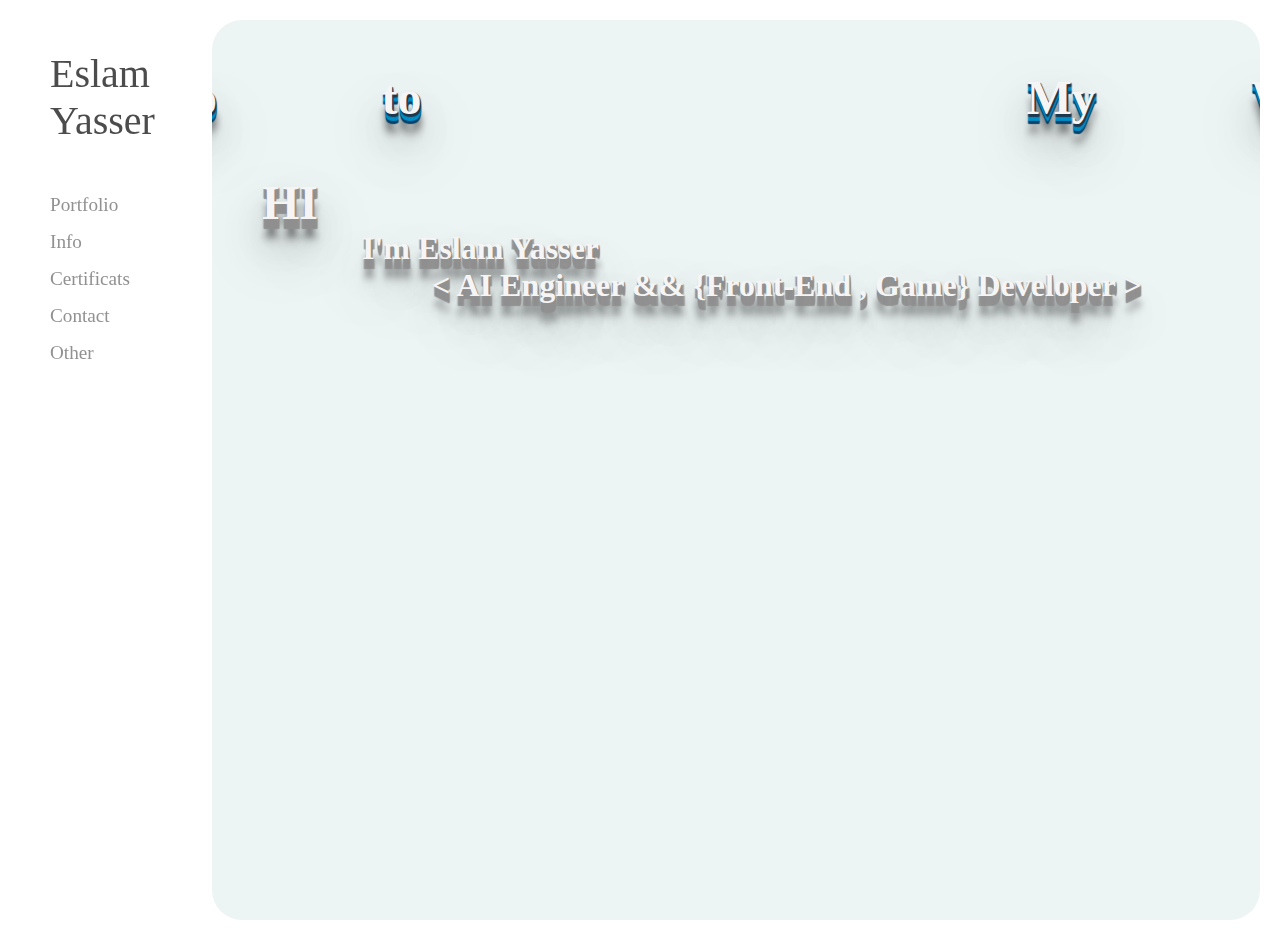
<file: index.html>
<!DOCTYPE html>
<html lang="en">
<head>
    <meta charset="UTF-8">
    <meta http-equiv="X-UA-Compatible" content="IE=edge">
    <meta name="viewport" content="width=device-width, initial-scale=1.0">
    <title>ENG | Eslam Yasser</title>
</head>
<body>
    <link rel="stylesheet" href="style.css">
    <script src="main1.js" type="module" defer></script>
    <script src="main2.js" type="module" defer></script>
    
    <div id="nav">
        <div id="name" class="mousepointer ">
            <span>
                Eslam<br>Yasser
            </span>
        </div>
        <div id="mlist">
            <ul id="list">
                <li id="portfolio" class="txthover mousepointer">
                    <span>Portfolio</span>
                </li>
                <li id="info" class="txthover mousepointer">
                    <span>Info</span>
                </li>
                <li id="certificats" class="txthover mousepointer">
                    <span>Certificats</span>
                </li>
                <li id="contact" class="txthover mousepointer">
                    <span>Contact</span>
                </li>
                <li id="other" class="txthover mousepointer">
                    <span>Other</span>
                </li>
            </ul>
        </div>
    </div>
    <div id="portfoliocont" >
        <span id="wlcmsg">
            <span id="s1" class="sanimate">
                Welcome 
            </span>
            <span id="s2" class="sanimate">
                to 
            </span>
            <span id="s3" class="sanimate">
                My 
            </span>
            <span id="s4" class="sanimate">
                Portfolio
            </span >
        </span>
        <div id="aboutmsg">
            <span>
                HI
            </span><br>
            <span>
                I'm Eslam Yasser 
            </span><br>
            <span>
                &lt; AI Engineer &amp;&amp; &#123;Front-End , Game&#125; Developer &gt;
            </span>
        </div>
    </div>
    <div id="infocont" >
        infocont
    </div>
    <div id="certficatescont" >
        certficatescont
    </div>
    <div id="contactcont">
        contactcont
    </div>
    <div id="othercont">
        othercont
    </div>
</body>
</html>
</file>
<file: style.css>
*{
    padding: 0;
    margin: 0;
}

body{
    display: grid;
    grid-template-columns: 15% auto;
    grid-template-areas: navv cont;
}

#nav{
    position: fixed;
    grid-area: navv;
    color: #919191;
}
#name{
    font-size: 2.5em;
    color: #4c4c4c;
    padding: 50px;
}
#mlist{
    padding-left: 50px;
    font-size: 1.2em;
}
#list{
    list-style-type: none;
    
}
#list li{
    padding-bottom:  15px;
    width: min-content;
}

.txthover :hover{
    color: #9e2929;
}
.mousepointer :hover{
    cursor:pointer;
}



#portfoliocont{
    background-color:#edf4f4 ;
    /* border: solid 15px #3563eb; */
    border-radius: 30px;
    grid-area: cont;
    grid-column: 2 / 5;
    min-height: 100vh;
    margin: 20px;
    color: #042e9b;
    display: none;/*remove*/
    overflow: hidden;
}
#infocont{
    grid-area: cont;
    grid-column: 2/5;
    display: none;/*remove*/
}
#certficatescont{
    grid-area: cont;
    grid-column: 2/5;
    display: none;/*remove*/
}
#contactcont{
    grid-area: cont;
    grid-column: 2/5;
    display: none;/*remove*/
}
#othercont{
    grid-area: cont;
    grid-column: 2/5;
    display: none;/*remove*/
}



/*//////////////*/
#wlcmsg{
    display: flex;
    justify-content: center;
    align-items: center;
    gap: 15px;
    padding-top:50px ;
    /* overflow-x: hidden; */
    font-size: 3em;
    font-weight: 700;
    color: #f5f5f5;
    text-shadow: 1px 1px 1px #21384d,
        1px 2px 1px #21384d,
        1px 3px 1px #21384d,
        1px 4px 1px #028fc8,
        1px 5px 1px #028fc8,
        1px 6px 1px #028fc8,
        1px 7px 1px #028fc8,
        1px 8px 1px #01426b,
        1px 9px 1px #01426b,
        1px 10px 1px #01426b,
    1px 18px 6px rgba(16,16,16,0.4),
    1px 22px 10px rgba(16,16,16,0.2),
    1px 25px 35px rgba(16,16,16,0.2),
    1px 30px 60px rgba(16,16,16,0.4);
}

.sanimate{
    position: relative;
}



#aboutmsg{
    padding: 50px;
    font-size: 2em;
    font-weight: 700;
    color: #f5f5f5;
    text-shadow: 1px 1px 1px #919191,
        1px 2px 1px #919191,
        1px 3px 1px #919191,
        1px 4px 1px #919191,
        1px 5px 1px #919191,
        1px 6px 1px #919191,
        1px 7px 1px #919191,
        1px 8px 1px #919191,
        1px 9px 1px #919191,
        1px 10px 1px #919191,
    1px 18px 6px rgba(16,16,16,0.4),
    1px 22px 10px rgba(16,16,16,0.2),
    1px 25px 35px rgba(16,16,16,0.2),
    1px 30px 60px rgba(16,16,16,0.4);
}

#aboutmsg :nth-child(1){
    font-size: 1.5em;
}
#aboutmsg :nth-child(3){
    padding-left: 100px;
    padding-top: 20px;
    
}
#aboutmsg :nth-child(5){
    padding-left: 170px;
    
}
</file>
